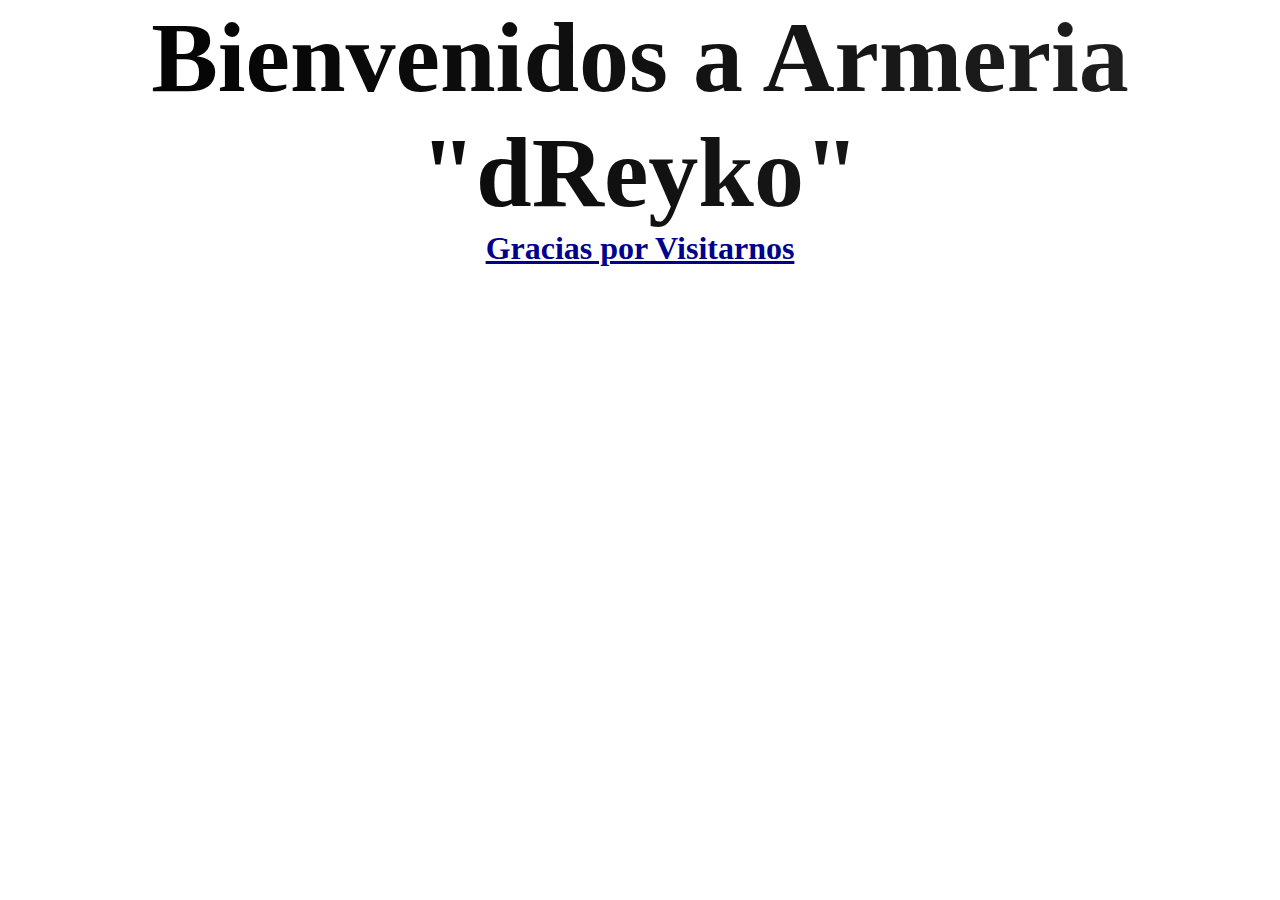
<file: index.html>
<!DOCTYPE html>
<html lang="en">
<head>
    <meta charset="UTF-8">
    <meta name="viewport" content="width=device-width, initial-scale=1.0">
    <link rel="stylesheet" href="./style.css">
    <title>BD Armas</title>
</head>
<body>
    <h1> Bienvenidos a Armeria <br>
        "dReyko" </h1>
    <h2> Gracias por Visitarnos</h2>
    
    

    <script src="./scriptArmas.js"></script>
</body>
</html>
</file>
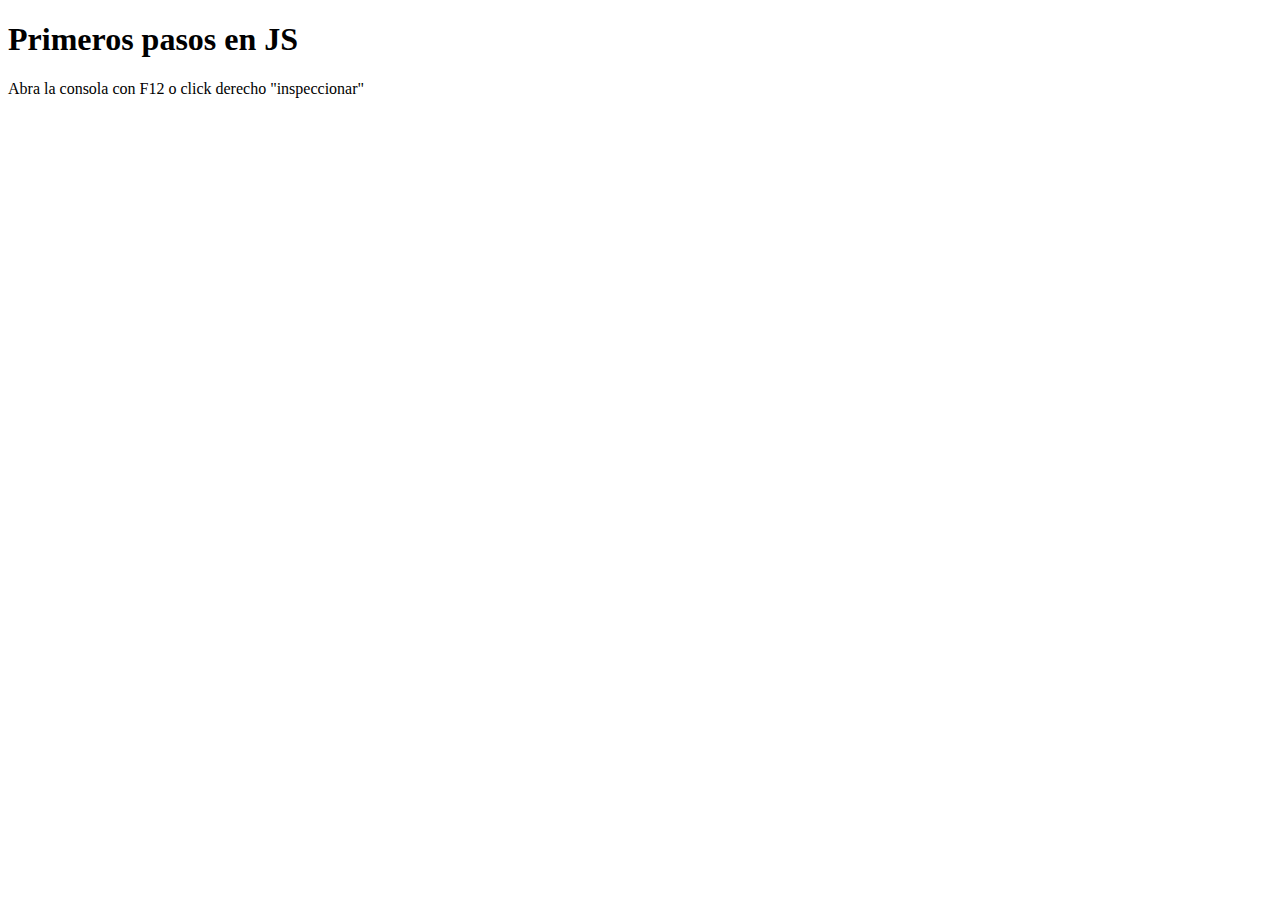
<file: Practicas/index.html>
<!DOCTYPE html>
<html lang="en">
<head>
    <meta charset="UTF-8">
    <meta name="viewport" content="width=device-width, initial-scale=1.0">
    <title> Principal </title>
</head>
<body>
    <h1>Primeros pasos en JS</h1>
    <p>Abra la consola con F12 o click derecho "inspeccionar"</p>
    

    <script src="./main.js"> </script>
</body>
</html>
</file>
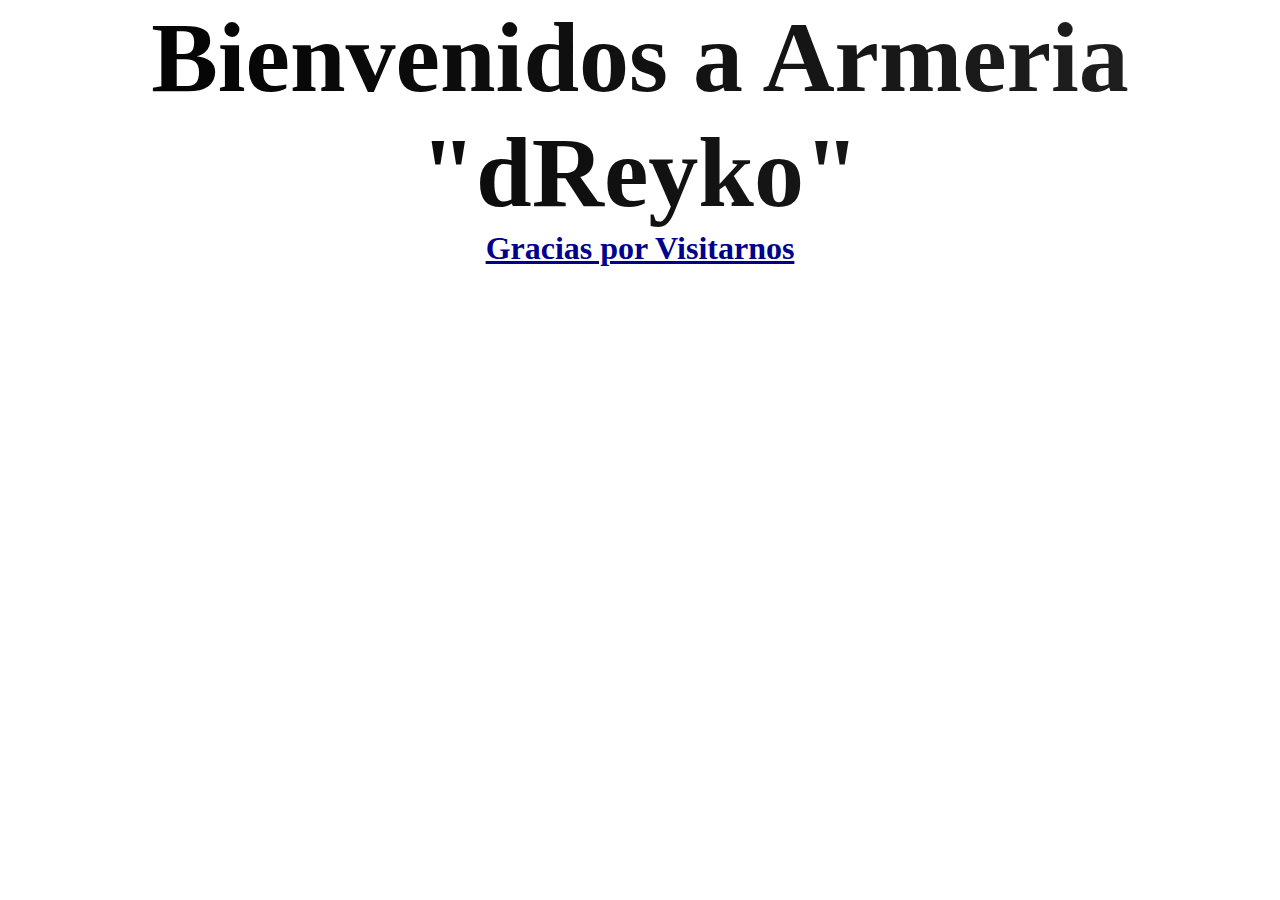
<file: Pre-entrega N1/index.html>
<!DOCTYPE html>
<html lang="en">
<head>
    <meta charset="UTF-8">
    <meta name="viewport" content="width=device-width, initial-scale=1.0">
    <link rel="stylesheet" href="./style.css">
    <title>BD Armas</title>
</head>
<body>
    <h1> Bienvenidos a Armeria <br>
        "dReyko" </h1>
    <h2> Gracias por Visitarnos</h2>
    

    <script src="./scriptArmas.js"></script>
</body>
</html>
</file>
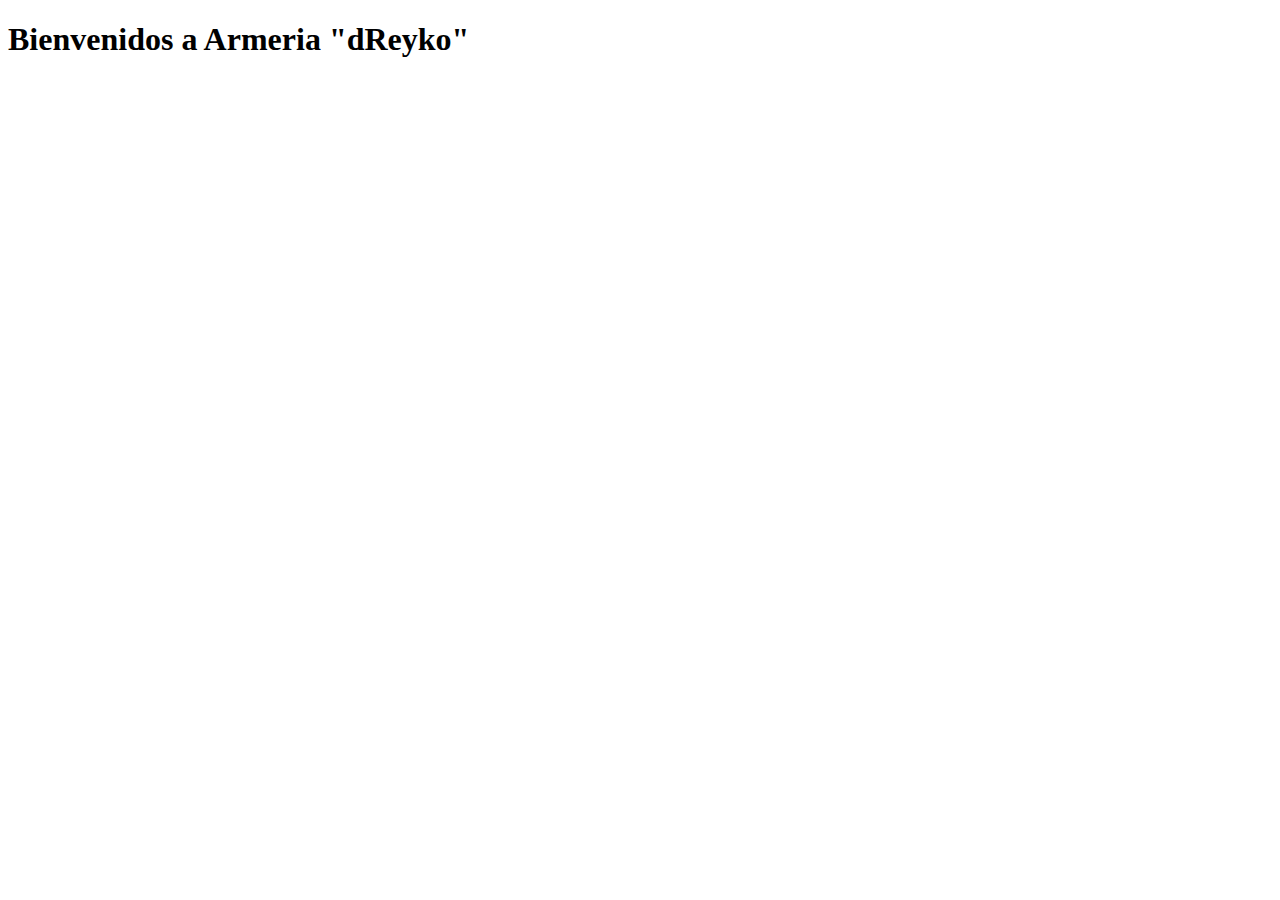
<file: Pre-entrega/index.html>
<!DOCTYPE html>
<html lang="en">
<head>
    <meta charset="UTF-8">
    <meta name="viewport" content="width=device-width, initial-scale=1.0">
    <title>BD Armas</title>
</head>
<body>
    <h1>Bienvenidos a Armeria "dReyko" </h1>
    

    <script src="./scriptarmas.js"></script>
</body>
</html>
</file>
<file: style.css>
* {
  padding: 0;
  margin: 0;
  box-sizing: border-box;
}


@keyframes brillo-metal {
  0% {
    background-position: 0% 50%;
  }
  50% {
    background-position: 100% 50%;
  }
  100% {
    background-position: 0% 50%;
  }
}


h1 {
  text-align: center;
  font-size: 100px;
  font-family: fantasy;
  font-weight: bold;
  background: linear-gradient(270deg, lightgray, #888, black);
  background-size: 800% 800%;
  background-clip: text;
  -webkit-text-fill-color: transparent;
  animation: brillo-metal 9s ease infinite;
}

h2 {
  text-align: center;
  font-family: cursive;
  font-size: xx-large;
  font-weight: bold;
  color: darkblue;
  text-decoration: underline;
}
</file>
<file: Pre-entrega N1/style.css>
* {
  padding: 0;
  margin: 0;
  box-sizing: border-box;
}


@keyframes brillo-metal {
  0% {
    background-position: 0% 50%;
  }
  50% {
    background-position: 100% 50%;
  }
  100% {
    background-position: 0% 50%;
  }
}


h1 {
  text-align: center;
  font-size: 100px;
  font-family: fantasy;
  font-weight: bold;
  background: linear-gradient(270deg, lightgray, #888, black);
  background-size: 800% 800%;
  background-clip: text;
  -webkit-text-fill-color: transparent;
  animation: brillo-metal 9s ease infinite;
}

h2 {
  text-align: center;
  font-family: cursive;
  font-size: xx-large;
  font-weight: bold;
  color: darkblue;
  text-decoration: underline;
}
</file>
